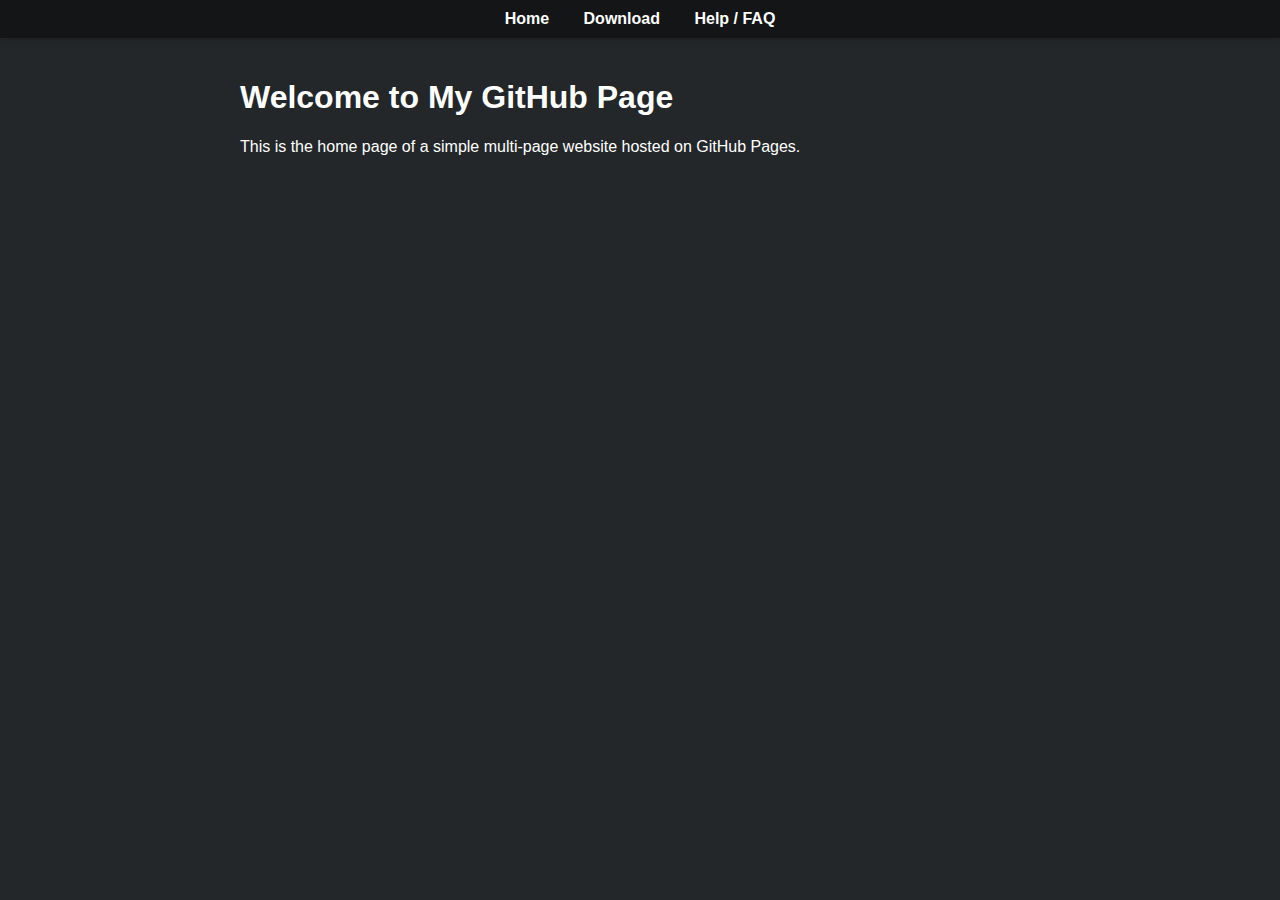
<file: index.html>
<!DOCTYPE html>
<html lang="en">
<head>
  <meta charset="UTF-8" />
  <meta name="viewport" content="width=device-width, initial-scale=1.0" />
  <title>Home | My GitHub Page</title>
  <link rel="stylesheet" href="style.css" />
</head>
<body>
  <nav>
    <a href="index.html">Home</a>
    <a href="download.html">Download</a>
    <a href="help.html">Help / FAQ</a>
  </nav>

  <main>
    <h1>Welcome to My GitHub Page</h1>
    <p>This is the home page of a simple multi-page website hosted on GitHub Pages.</p>
  </main>
</body>
</html>
</file>
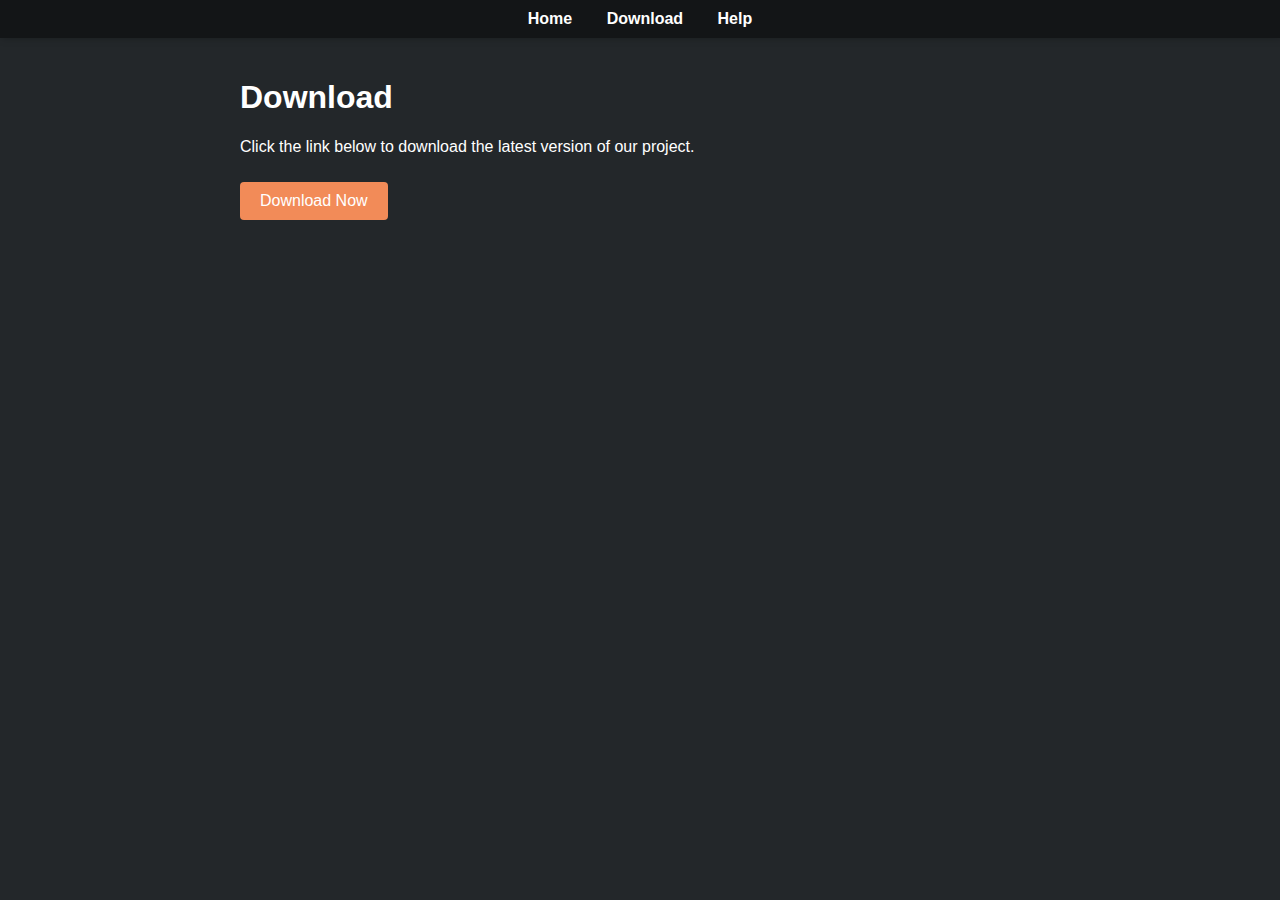
<file: download.html>
<!DOCTYPE html>
<html lang="en">
<head>
  <meta charset="UTF-8" />
  <meta name="viewport" content="width=device-width, initial-scale=1.0" />
  <title>Download | My GitHub Page</title>
  <link rel="stylesheet" href="style.css" />
</head>
<body>
  <nav>
    <a href="index.html">Home</a>
    <a href="download.html">Download</a>
    <a href="help.html">Help</a>
  </nav>

  <main>
    <h1>Download</h1>
    <p>Click the link below to download the latest version of our project.</p>
    <a href="your-file.zip" download class="download-btn">Download Now</a>
  </main>
</body>
</html>
</file>
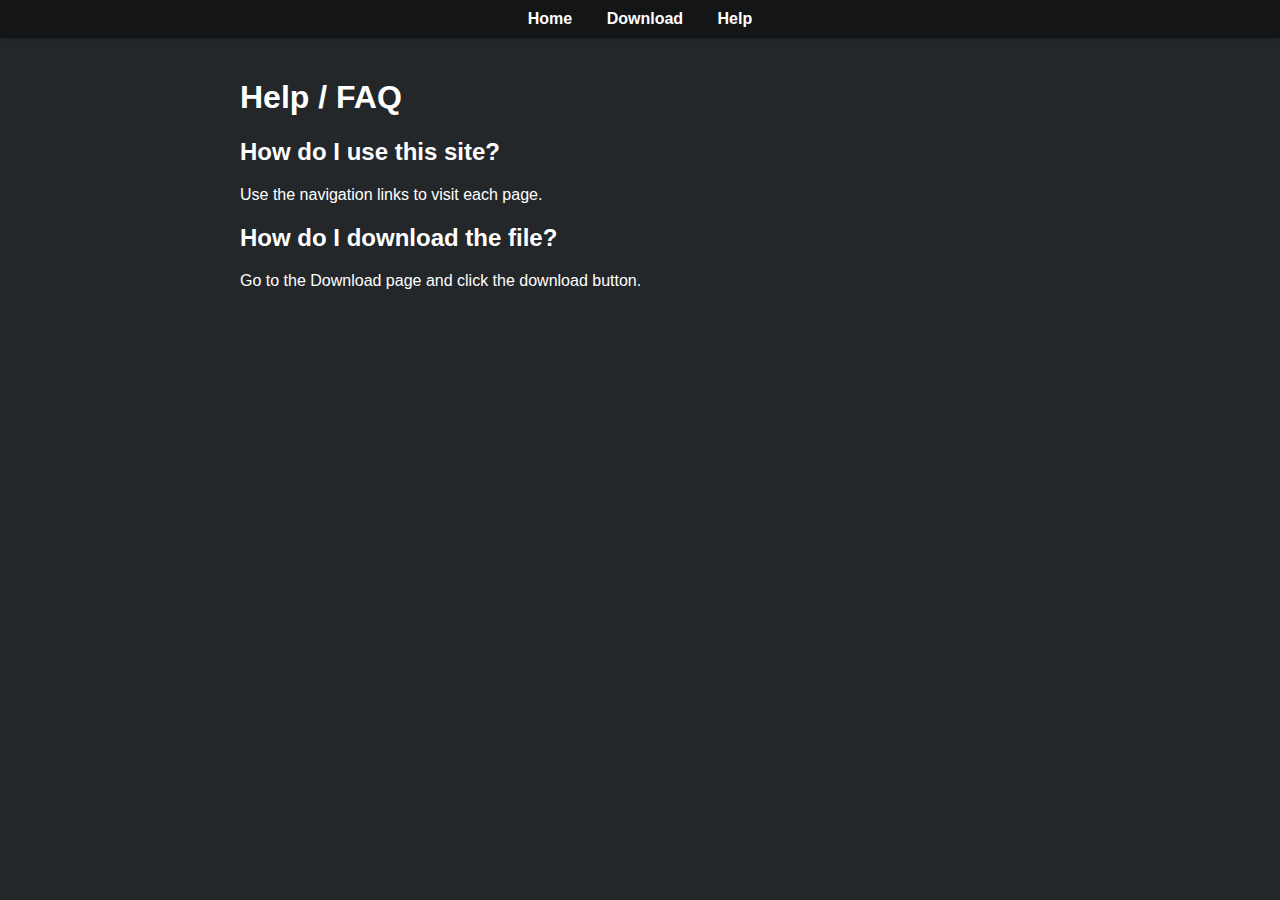
<file: help.html>
<!DOCTYPE html>
<html lang="en">
<head>
  <meta charset="UTF-8" />
  <meta name="viewport" content="width=device-width, initial-scale=1.0" />
  <title>Help| My GitHub Page</title>
  <link rel="stylesheet" href="style.css" />
</head>
<body>
  <nav>
    <a href="index.html">Home</a>
    <a href="download.html">Download</a>
    <a href="help.html">Help</a>
  </nav>

  <main>
    <h1>Help / FAQ</h1>
    <h2>How do I use this site?</h2>
    <p>Use the navigation links to visit each page.</p>

    <h2>How do I download the file?</h2>
    <p>Go to the Download page and click the download button.</p>
  </main>
</body>
</html>
</file>
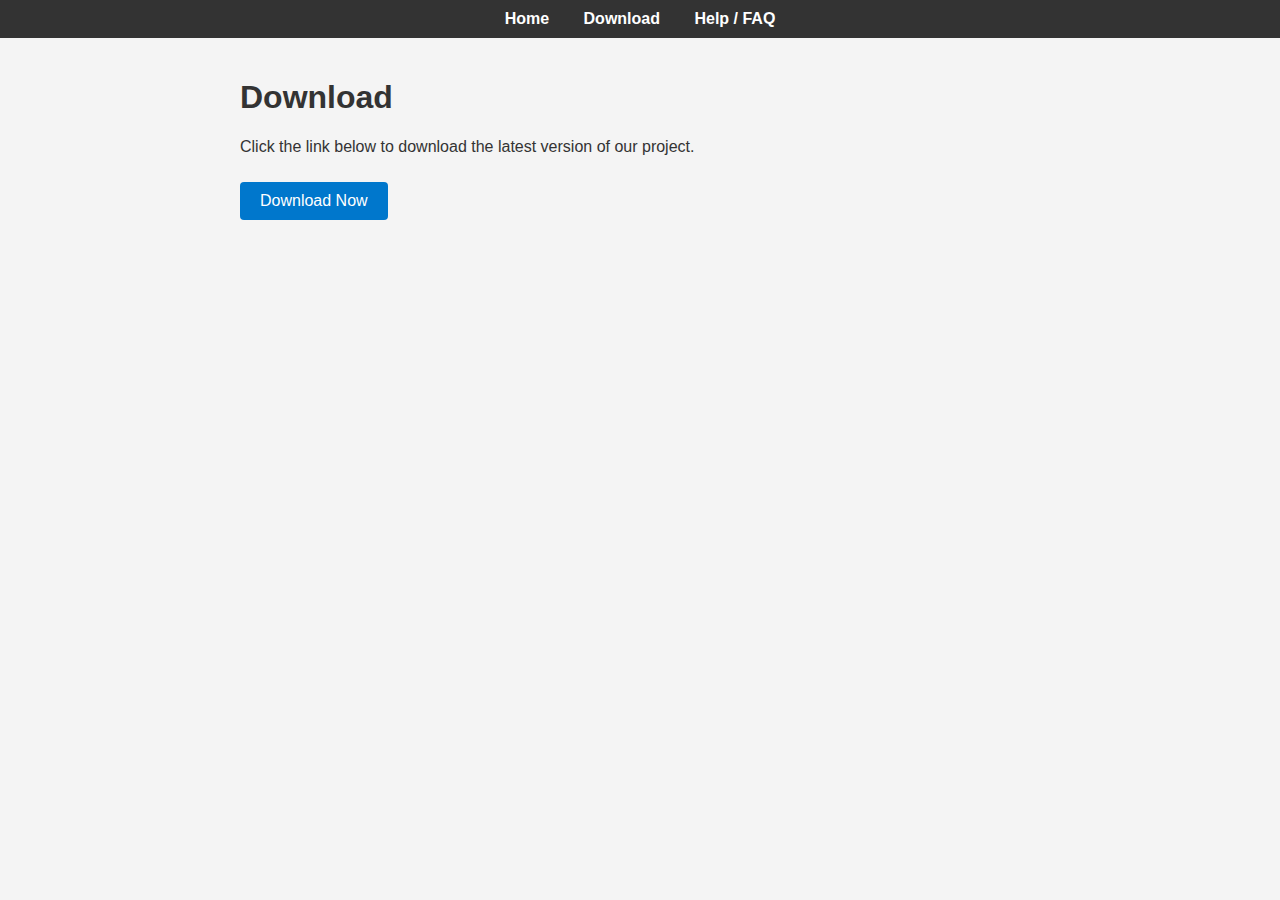
<file: site/download.html>
<!DOCTYPE html>
<html lang="en">
<head>
  <meta charset="UTF-8" />
  <meta name="viewport" content="width=device-width, initial-scale=1.0" />
  <title>Download | My GitHub Page</title>
  <link rel="stylesheet" href="style.css" />
</head>
<body>
  <nav>
    <a href="index.html">Home</a>
    <a href="download.html">Download</a>
    <a href="help.html">Help / FAQ</a>
  </nav>

  <main>
    <h1>Download</h1>
    <p>Click the link below to download the latest version of our project.</p>
    <a href="your-file.zip" download class="download-btn">Download Now</a>
  </main>
</body>
</html>
</file>
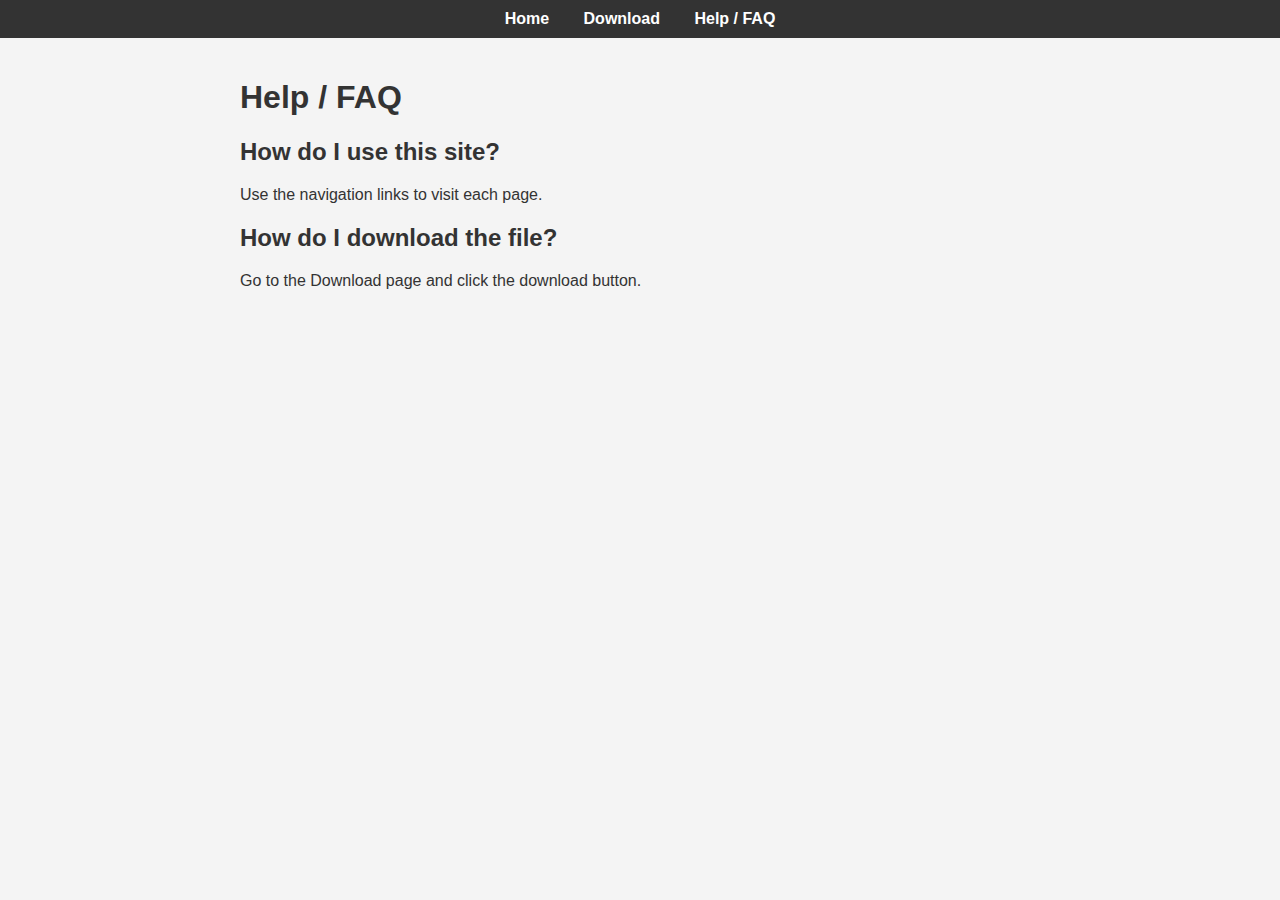
<file: site/help.html>
<!DOCTYPE html>
<html lang="en">
<head>
  <meta charset="UTF-8" />
  <meta name="viewport" content="width=device-width, initial-scale=1.0" />
  <title>Help / FAQ | My GitHub Page</title>
  <link rel="stylesheet" href="style.css" />
</head>
<body>
  <nav>
    <a href="index.html">Home</a>
    <a href="download.html">Download</a>
    <a href="help.html">Help / FAQ</a>
  </nav>

  <main>
    <h1>Help / FAQ</h1>
    <h2>How do I use this site?</h2>
    <p>Use the navigation links to visit each page.</p>

    <h2>How do I download the file?</h2>
    <p>Go to the Download page and click the download button.</p>
  </main>
</body>
</html>
</file>
<file: style.css>
body {
  font-family: Arial, sans-serif;
  margin: 0;
  padding: 0;
  background-color: #23272a;
  color: white;
}

nav {
  background-color: #131517;
  padding: 10px;
  text-align: center;
  box-shadow: 2px 0 8px #0004;
}

nav a {
  color: white;
  text-decoration: none;
  margin: 0 15px;
  font-weight: bold;
  
}

nav a:hover {
  background: #f28b58;
  padding: 10px;
  box-shadow: 2px 0 8px #0004;
}

main {
  padding: 20px;
  max-width: 800px;
  margin: auto;
}

.download-btn {
  display: inline-block;
  margin-top: 10px;
  padding: 10px 20px;
  background-color: #f28b58;
  color: white;
  text-decoration: none;
  border-radius: 4px;
}

.download-btn:hover {
  background-color: #d67d51;
}
</file>
<file: site/style.css>
body {
  font-family: Arial, sans-serif;
  margin: 0;
  padding: 0;
  background-color: #f4f4f4;
  color: #333;
}

nav {
  background-color: #333;
  padding: 10px;
  text-align: center;
}

nav a {
  color: white;
  text-decoration: none;
  margin: 0 15px;
  font-weight: bold;
}

nav a:hover {
  text-decoration: underline;
}

main {
  padding: 20px;
  max-width: 800px;
  margin: auto;
}

.download-btn {
  display: inline-block;
  margin-top: 10px;
  padding: 10px 20px;
  background-color: #0077cc;
  color: white;
  text-decoration: none;
  border-radius: 4px;
}

.download-btn:hover {
  background-color: #005fa3;
}
</file>
